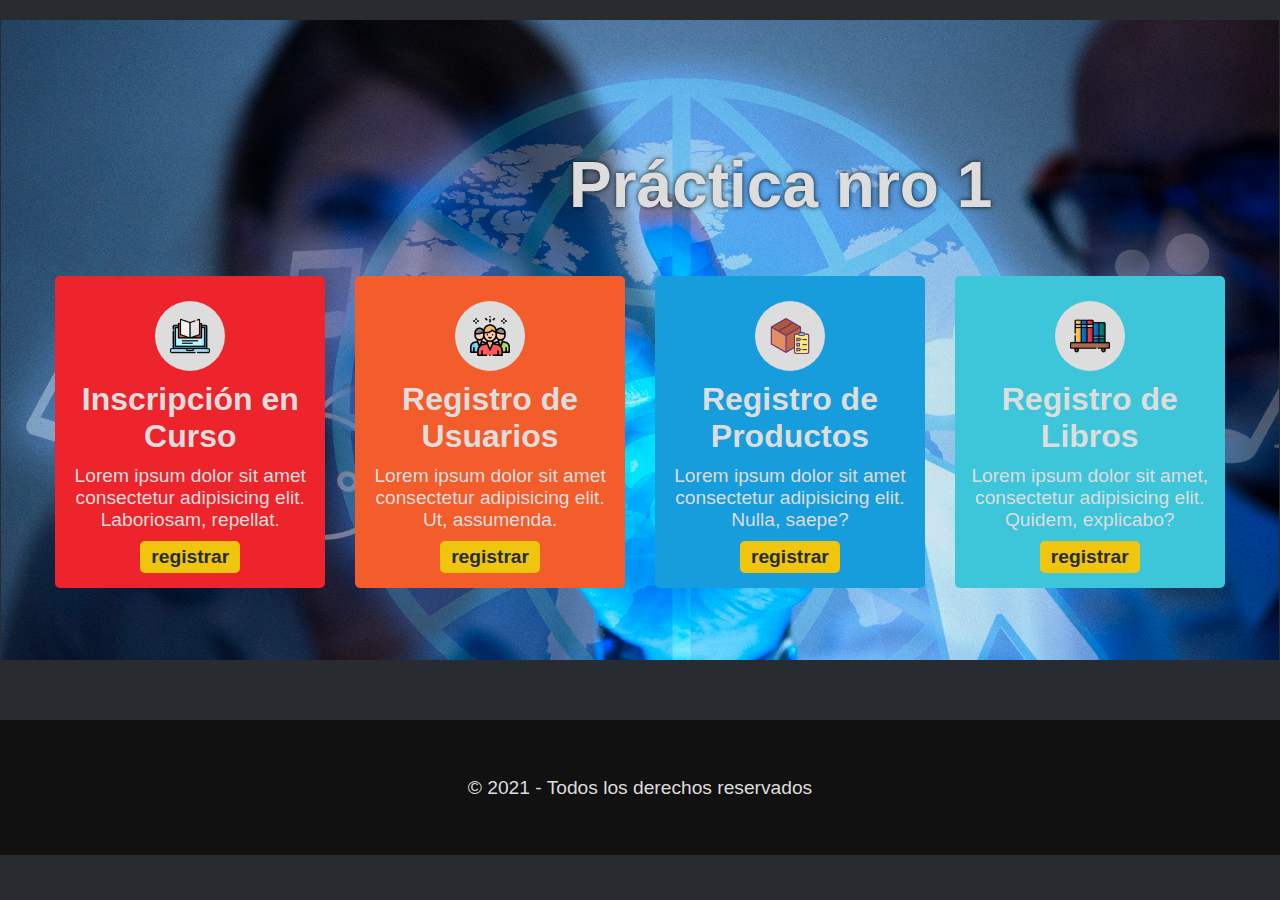
<file: src/main/webapp/index.html>
<!--<%@page contentType="text/html" pageEncoding="UTF-8"%>-->
<!DOCTYPE html>
<html lang="es">
    <head>
        <meta http-equiv="Content-Type" content="text/html; charset=UTF-8">
        <meta name="viewport" content="width=device-width, initial-scale=1.0">
        <link rel="stylesheet" href="css/styleGlobal.css">
        <link rel="stylesheet" href="css/style.css">
        <title>Inicio - Práctica 1</title>
    </head>
    <body>
        <section>
            <div class="principal">
                <h1 class="titulo">Práctica nro 1</h1>
            </div>
            <div class="contenedor">
                <div class="cont-menu fondo-rojo">
                    <div class="cont-menu-img">
                        <img src="recursos/imagenes/aprender-en-linea.png" alt="">
                    </div>
                    <h3>Inscripción en Curso</h3>
                    <p>Lorem ipsum dolor sit amet consectetur adipisicing elit. Laboriosam, repellat.</p>
                    <a href="formulario.html">registrar</a>
                </div>
                <div class="cont-menu fondo-naranja">
                    <div class="cont-menu-img">
                        <img src="recursos/imagenes/grupo.png" alt="">
                    </div>
                    <h3>Registro de Usuarios</h3>
                    <p>Lorem ipsum dolor sit amet consectetur adipisicing elit. Ut, assumenda.</p>
                    <a href="vista.html">registrar</a>
                </div>
                <div class="cont-menu fondo-azul">
                    <div class="cont-menu-img">
                        <img src="recursos/imagenes/caja.png" alt="">
                    </div>
                    <h3>Registro de Productos</h3>
                    <p>Lorem ipsum dolor sit amet consectetur adipisicing elit. Nulla, saepe?</p>
                    <a href="">registrar</a>
                </div>
                <div class="cont-menu fondo-celeste">
                    <div class="cont-menu-img">
                        <img src="recursos/imagenes/estante-para-libros.png" alt="">
                    </div>
                    <h3>Registro de Libros</h3>
                    <p>Lorem ipsum dolor sit amet, consectetur adipisicing elit. Quidem, explicabo?</p>
                    <a href="">registrar</a>
                </div>
            </div>
        </section>
        <footer>
            © 2021 - Todos los derechos reservados
        </footer>
    </body>
</html>
</file>
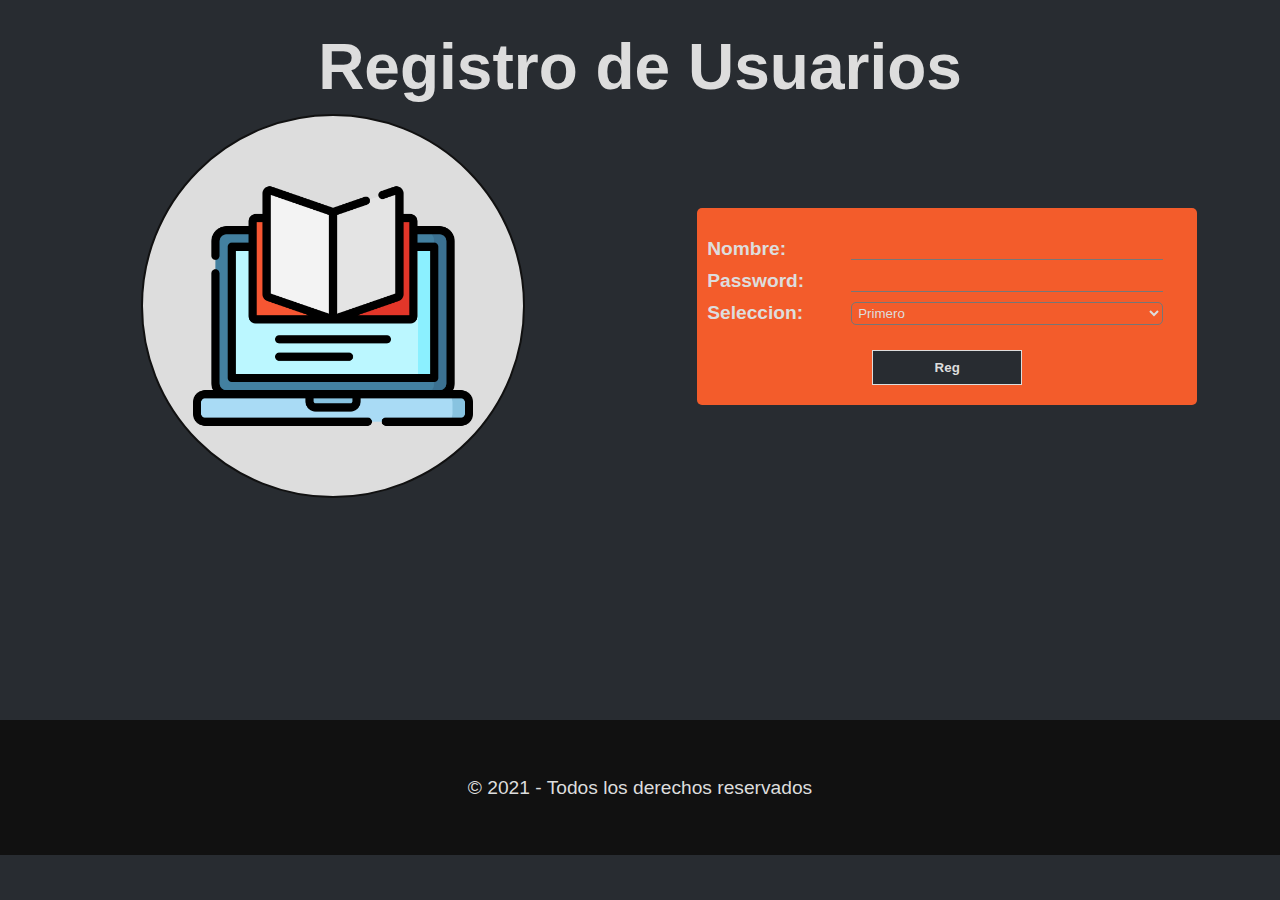
<file: target/practica_01-1.0-SNAPSHOT/formulario.html>
<!--<%@page contentType="text/html" pageEncoding="UTF-8"%>-->
<!DOCTYPE html>
<html lang="es">
    <head>
        <meta http-equiv="Content-Type" content="text/html; charset=UTF-8">
        <meta name="viewport" content="width=device-width, initial-scale=1.0">
        <link rel="stylesheet" href="css/styleGlobal.css">
        <link rel="stylesheet" href="css/style.css">
        <title>Inicio - Práctica 1</title>
    </head>
    <body>
        <section>
            <div class="contenedor-formulario">
                <h1 class="formulario-titulo">Registro de Usuarios</h1>
                <div class="formulario-logo"><img src="recursos/imagenes/aprender-en-linea.png" alt=""></div>
                <form action="" class="formulario fondo-naranja">
                    <div class="formulario-campos">
                        <label for="">Nombre:</label>
                        <input type="text" required>
                        <br>
                        <label for="">Password:</label>
                        <input type="password" required>
                        <br><!--
                        <label for="">Precio:</label>
                        <input type="number" required>
                        <br>
                        <label for="">Correo:</label>
                        <input type="email" required>
                        <br>
                        <label for="">Texto:</label>
                        <textarea name="" id="" rows="5" required></textarea>
                        <br>
                        <label for="">Medio:</label>
                        <div class="formulario-campos-radio">
                            <input type="radio" name="as" id=""> Hola <br>
                            <input type="radio" name="as" id=""> Nada
                        </div>
                        <br>-->
                        <label for="">Seleccion:</label>
                        <select name="" id="">
                            <option value="">Primero</option>
                            <option value="">Segundo</option>
                            <option value="">Tercero</option>
                        </select>
                    </div>
                    
                        <input class="boton" type="submit" value="Reg">
                    
                </form>
            </div>
        </section>
        <footer>
            © 2021 - Todos los derechos reservados
        </footer>
    </body>
</html>
</file>
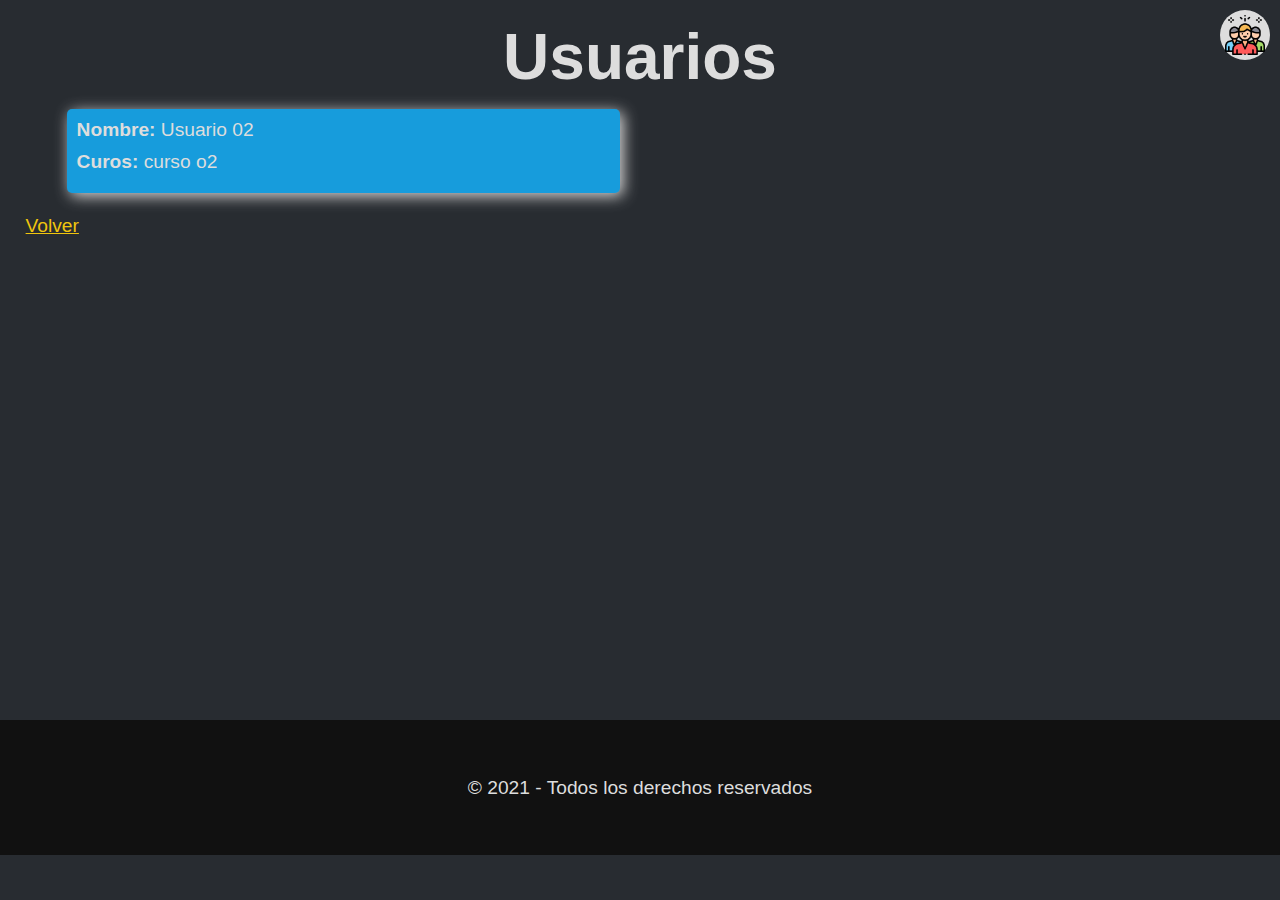
<file: target/practica_01-1.0-SNAPSHOT/vista.html>
<!--<%@page contentType="text/html" pageEncoding="UTF-8"%>-->
<!DOCTYPE html>
<html lang="es">
    <head>
        <meta http-equiv="Content-Type" content="text/html; charset=UTF-8">
        <meta name="viewport" content="width=device-width, initial-scale=1.0">
        <link rel="stylesheet" href="css/styleGlobal.css">
        <link rel="stylesheet" href="css/style.css">
        <title>Inicio - Práctica 1</title>
    </head>
    <body>
        <section>
            <h1 class="centro">Usuarios</h1>
            <div class="contenedor-lista-img"><img src="recursos/imagenes/grupo.png"></div>
            <div class="contenedor-lista">
                <div class="lista-detalle fondo-azul">
                    <p><b>Nombre: </b> Usuario 02</p>
                    <p><b>Curos: </b>curso o2</p>
                </div>
            </div>
            <br>
            <a href="./">Volver</a>
        </section>
        <footer>
            © 2021 - Todos los derechos reservados
        </footer>
    </body>
</html>
</file>
<file: src/main/webapp/css/styleGlobal.css>
:root {
    --color-oscuro: #282c31;
    --color-amarillo: #f0c50d;
    --color-azul: #179cdc;
    --color-celeste: #3dc5d9;
    --color-naranja: #f35c2b;
    --fondo-rojo: #ee242d;
    --color-blanco: #ddd;
    --color-negro: #111;
    --color-enlace: var(--color-amarillo);

    --tamanio-texto: 16px;
}

*, *::before, *::after {
    margin: 0;
    padding: 0;
    box-sizing: inherit;
}

html {
    box-sizing: border-box;
}

body {
    font-size: var(--tamanio-texto);
    background-color: var(--color-oscuro);
    color: var(--color-blanco);
    font-family:'Lucida Sans', 'Lucida Sans Regular', 'Lucida Grande', 'Lucida Sans Unicode', Geneva, Verdana, sans-serif;
}

a {
    color: var(--color-enlace);
}

footer {
    display: flex;
    height: 15vh;
    padding: 25px;
    background-color: var(--color-negro);
    justify-content: center;
    align-items: center;
    text-align: center;
}
h1 {
    font-size: 2.5rem;
}
h2 {
    font-size: 1.8rem;
}
h3 {
    font-size: 1.5rem;
}
h4 {
    font-size: 1rem;
}
h5 {
    font-size: .8rem;
}
section {
    overflow-x: hidden;
    padding: 20px 2%;
    min-height: 80vh;
}
p {
    margin-bottom: 10px;
}

@media screen and (min-width: 768px){
    h1 {
        font-size: 3rem;
    }
    h2 {
        font-size: 2.5rem;
    }
    h3 {
        font-size: 2rem;
    }
}

@media screen and (min-width: 1024px){
    body {
        font-size: 1.2rem;
    }
    h1 {
        font-size: 4rem;
    }
    h2 {
        font-size: 3rem;
    }
    h3 {
        font-size: 2rem;
    }
    h4 {
        font-size: 1.2rem;
    }
}
</file>
<file: src/main/webapp/css/style.css>
.ancho__90 { width: 90%; }
.contenedor {
    display: grid;
    grid-template-columns: 90%;
    grid-row-gap: 40px;
    justify-content: space-evenly;
}

.cont-menu {
    padding: 15px;
    border-radius: 5px;
    /*height: 290px;*/
}
.cont-menu > h3 {
    text-align: center;
    margin: 10px auto;
}
.cont-menu > .cont-menu-img {
    margin: 10px auto;
    width: 70px;
    height: 70px;
    padding: 15px;
    border-radius: 50%;
    background-color: var(--color-blanco);
}
.cont-menu-img > img {
    width: 100%;
    display: block;
}
.cont-menu > p {
    text-align: center;
}
.cont-menu > a {
    display: block;
    width: 100px;
    margin: auto;
    padding: 5px;
    background-color: var(--color-amarillo);
    border-radius: 5px;
    font-weight: bold;
    text-decoration: none;
    text-align: center;
    color: var(--color-oscuro);
}
.cont-menu > a:hover {
    box-shadow: 0px 0px 10px var(--color-blanco);
}

.fondo-azul { background-color: var(--color-azul); }
.fondo-amarillo { background-color:  var(--color-amarillo); }
.fondo-naranja { background-color: var(--color-naranja); }
.fondo-celeste { background-color: var(--color-celeste); }
.fondo-rojo { background-color: var(--fondo-rojo); }

.principal {
    width: calc(100% + 4%);
    margin-left: -2%;
    margin-bottom: -15vw;
    height: 50vw;
    background-image: url("../recursos/imagenes/business-people-using-internet.jpg");
    background-repeat: no-repeat;
    background-size: 100%;
}
.titulo {
    position: relative;
    top: 30%;
    right: 4%;
    width: 70%;
    margin-left: auto;
    text-align: center;
    text-shadow: 0px 0px 5px var(--color-negro);
}

.contenedor-formulario {
    position: relative;
    display: grid;
    justify-content: space-around;
    align-items: center;
    grid-template-columns: 90%;
    padding-top: 35px;
}

.formulario {
	width: 360px;
	margin: 5px auto;
	padding: 135px 10px 20px 10px;
    border-radius: 5px;
}
.formulario-titulo {
    position: absolute;
    top: 80px;
    /*left: 10%;
    right: 10%;*/
    width: 340px;
    margin: auto;
    text-align: center;
    color: var(--color-blanco);
}
.formulario-logo {
    position: absolute;
    top: 0;
    left: calc(50% - 40px);
    width: 80px;
    height: 80px;
    padding: 10px;
    border: 2px solid var(--color-negro);
    border-radius: 50%;
    background-color: var(--color-blanco);
}
.formulario-logo > img {
    width: 100%;
}
/* ****** inicio contenedor campo ******** */
.formulario-campos{
    display: grid;
    grid-template-columns: 30% 65%;
    grid-row-gap: 10px;
}
.formulario-campos > br {
    display: none;
}
.formulario-campos > label {
    font-weight: bold;
}
.formulario-campos > input , .formulario-campos > textarea{
    background-color: transparent;
    border: none;
    border-bottom: solid #777 1px;
    color: var(--color-blanco);
    outline: none;
    font-family: inherit;
}
.formulario-campos > input:focus , .formulario-campos > textarea:focus{
    border-color: var(--color-blanco);
}
.formulario-campos > select {
    border-radius: 5px;
    background: transparent;
    color: var(--color-blanco);
    outline: none;
    padding: 2px;
}
.formulario-campos > select:hover {
    border-color: var(--color-blanco);
}

.formulario-campos > select > option {
    background-color: var(--color-oscuro);
    color: var(--color-blanco);
}
.formulario-campos-radio {
    font-size: .8rem;
}
.boton{
    display: block;
    width: 150px;
    height: 35px;
    margin: 25px auto 0px auto;
    padding: 5px;
    background-color: var(--color-oscuro);
    color: var(--color-plomo);
    border: solid var(--color-blanco) 1px;
    cursor: pointer;
    transition: .3s ease;
    box-shadow: 0 50px var(--color-azul-oscuro) inset;
    font-weight: bold;
}
.boton:hover{
    box-shadow: 0 0 var(--color-blanco) inset;
    background-color: var(--color-negro);
}
.boton:focus{
    outline: none;
}
/* ******* fin contenedor campo ********** */

.contenedor-lista {
    display: grid;
    position: relative;
    grid-template-columns: 90%;
    grid-row-gap: 15px;
    justify-content: space-evenly;
    margin-top: 15px;
}
/*.contenedor-lista >*/ .contenedor-lista-img {
    position: absolute;
    top: 10px;
    right: 10px;
    width: 50px;
    height: 50px;
    padding: 5px;
    background-color: var(--color-blanco);
    border-radius: 50%;
}
/*.contenedor-lista >*/ .contenedor-lista-img > img {
    width: 100%;
}
.lista-detalle {
    padding: 10px;
    border-radius: 5px;
    box-shadow: 3px 3px 15px var(--color-blanco);
}
.centro {
    text-align: center;
}
@media screen and (min-width: 768px){ 
    .contenedor {
        grid-template-columns: 43% 43%;
    }
    .principal {
        margin-bottom: -25vw;
    }
    .titulo {
        top: 20%;
    }

    .formulario{
        padding-top: 150px;
    }

}

@media screen and (min-width: 1024px){
    .contenedor {
        grid-template-columns: 22% 22% 22% 22%;
    }
    .principal {
        margin-bottom: -30vw;
    }

    .contenedor-formulario {
        grid-template-columns: 45% 45%;
        padding-top: 0px;
        grid-row-gap: 20px;
    }
    .formulario-titulo {
        position: relative;
        top: 10px;
        left: 0;
        width: 80%;
        grid-column: 1/3;
    }
    .formulario-logo {
        position: relative;
        top: calc(50% - 15vw);
        left: calc(50% - 15vw);
        padding: 50px;
        width: 30vw;
        height: 30vw;
    }

    .formulario {
        padding-top: 30px;
        width: 500px;
        height:min-content;
    }

    .contenedor-lista{
        grid-template-columns: 45% 45%;
    }

}
</file>
<file: target/practica_01-1.0-SNAPSHOT/css/styleGlobal.css>
:root {
    --color-oscuro: #282c31;
    --color-amarillo: #f0c50d;
    --color-azul: #179cdc;
    --color-celeste: #3dc5d9;
    --color-naranja: #f35c2b;
    --fondo-rojo: #ee242d;
    --color-blanco: #ddd;
    --color-negro: #111;
    --color-enlace: var(--color-amarillo);

    --tamanio-texto: 16px;
}

*, *::before, *::after {
    margin: 0;
    padding: 0;
    box-sizing: inherit;
}

html {
    box-sizing: border-box;
}

body {
    font-size: var(--tamanio-texto);
    background-color: var(--color-oscuro);
    color: var(--color-blanco);
    font-family:'Lucida Sans', 'Lucida Sans Regular', 'Lucida Grande', 'Lucida Sans Unicode', Geneva, Verdana, sans-serif;
}

a {
    color: var(--color-enlace);
}

footer {
    display: flex;
    height: 15vh;
    padding: 25px;
    background-color: var(--color-negro);
    justify-content: center;
    align-items: center;
    text-align: center;
}
h1 {
    font-size: 2.5rem;
}
h2 {
    font-size: 1.8rem;
}
h3 {
    font-size: 1.5rem;
}
h4 {
    font-size: 1rem;
}
h5 {
    font-size: .8rem;
}
section {
    overflow-x: hidden;
    padding: 20px 2%;
    min-height: 80vh;
}
p {
    margin-bottom: 10px;
}

@media screen and (min-width: 768px){
    h1 {
        font-size: 3rem;
    }
    h2 {
        font-size: 2.5rem;
    }
    h3 {
        font-size: 2rem;
    }
}

@media screen and (min-width: 1024px){
    body {
        font-size: 1.2rem;
    }
    h1 {
        font-size: 4rem;
    }
    h2 {
        font-size: 3rem;
    }
    h3 {
        font-size: 2rem;
    }
    h4 {
        font-size: 1.2rem;
    }
}
</file>
<file: target/practica_01-1.0-SNAPSHOT/css/style.css>
.ancho__90 { width: 90%; }
.contenedor {
    display: grid;
    grid-template-columns: 90%;
    grid-row-gap: 40px;
    justify-content: space-evenly;
}

.cont-menu {
    padding: 15px;
    border-radius: 5px;
    /*height: 290px;*/
}
.cont-menu > h3 {
    text-align: center;
    margin: 10px auto;
}
.cont-menu > .cont-menu-img {
    margin: 10px auto;
    width: 70px;
    height: 70px;
    padding: 15px;
    border-radius: 50%;
    background-color: var(--color-blanco);
}
.cont-menu-img > img {
    width: 100%;
    display: block;
}
.cont-menu > p {
    text-align: center;
}
.cont-menu > a {
    display: block;
    width: 100px;
    margin: auto;
    padding: 5px;
    background-color: var(--color-amarillo);
    border-radius: 5px;
    font-weight: bold;
    text-decoration: none;
    text-align: center;
    color: var(--color-oscuro);
}
.cont-menu > a:hover {
    box-shadow: 0px 0px 10px var(--color-blanco);
}

.fondo-azul { background-color: var(--color-azul); }
.fondo-amarillo { background-color:  var(--color-amarillo); }
.fondo-naranja { background-color: var(--color-naranja); }
.fondo-celeste { background-color: var(--color-celeste); }
.fondo-rojo { background-color: var(--fondo-rojo); }

.principal {
    width: calc(100% + 4%);
    margin-left: -2%;
    margin-bottom: -15vw;
    height: 50vw;
    background-image: url("../recursos/imagenes/business-people-using-internet.jpg");
    background-repeat: no-repeat;
    background-size: 100%;
}
.titulo {
    position: relative;
    top: 30%;
    right: 4%;
    width: 70%;
    margin-left: auto;
    text-align: center;
    text-shadow: 0px 0px 5px var(--color-negro);
}

.contenedor-formulario {
    position: relative;
    display: grid;
    justify-content: space-around;
    align-items: center;
    grid-template-columns: 90%;
    padding-top: 35px;
}

.formulario {
	width: 360px;
	margin: 5px auto;
	padding: 135px 10px 20px 10px;
    border-radius: 5px;
}
.formulario-titulo {
    position: absolute;
    top: 80px;
    /*left: 10%;
    right: 10%;*/
    width: 340px;
    margin: auto;
    text-align: center;
    color: var(--color-blanco);
}
.formulario-logo {
    position: absolute;
    top: 0;
    left: calc(50% - 40px);
    width: 80px;
    height: 80px;
    padding: 10px;
    border: 2px solid var(--color-negro);
    border-radius: 50%;
    background-color: var(--color-blanco);
}
.formulario-logo > img {
    width: 100%;
}
/* ****** inicio contenedor campo ******** */
.formulario-campos{
    display: grid;
    grid-template-columns: 30% 65%;
    grid-row-gap: 10px;
}
.formulario-campos > br {
    display: none;
}
.formulario-campos > label {
    font-weight: bold;
}
.formulario-campos > input , .formulario-campos > textarea{
    background-color: transparent;
    border: none;
    border-bottom: solid #777 1px;
    color: var(--color-blanco);
    outline: none;
    font-family: inherit;
}
.formulario-campos > input:focus , .formulario-campos > textarea:focus{
    border-color: var(--color-blanco);
}
.formulario-campos > select {
    border-radius: 5px;
    background: transparent;
    color: var(--color-blanco);
    outline: none;
    padding: 2px;
}
.formulario-campos > select:hover {
    border-color: var(--color-blanco);
}

.formulario-campos > select > option {
    background-color: var(--color-oscuro);
    color: var(--color-blanco);
}
.formulario-campos-radio {
    font-size: .8rem;
}
.boton{
    display: block;
    width: 150px;
    height: 35px;
    margin: 25px auto 0px auto;
    padding: 5px;
    background-color: var(--color-oscuro);
    color: var(--color-plomo);
    border: solid var(--color-blanco) 1px;
    cursor: pointer;
    transition: .3s ease;
    box-shadow: 0 50px var(--color-azul-oscuro) inset;
    font-weight: bold;
}
.boton:hover{
    box-shadow: 0 0 var(--color-blanco) inset;
    background-color: var(--color-negro);
}
.boton:focus{
    outline: none;
}
/* ******* fin contenedor campo ********** */

.contenedor-lista {
    display: grid;
    position: relative;
    grid-template-columns: 90%;
    grid-row-gap: 15px;
    justify-content: space-evenly;
    margin-top: 15px;
}
/*.contenedor-lista >*/ .contenedor-lista-img {
    position: absolute;
    top: 10px;
    right: 10px;
    width: 50px;
    height: 50px;
    padding: 5px;
    background-color: var(--color-blanco);
    border-radius: 50%;
}
/*.contenedor-lista >*/ .contenedor-lista-img > img {
    width: 100%;
}
.lista-detalle {
    padding: 10px;
    border-radius: 5px;
    box-shadow: 3px 3px 15px var(--color-blanco);
}
.centro {
    text-align: center;
}
@media screen and (min-width: 768px){ 
    .contenedor {
        grid-template-columns: 43% 43%;
    }
    .principal {
        margin-bottom: -25vw;
    }
    .titulo {
        top: 20%;
    }

    .formulario{
        padding-top: 150px;
    }

}

@media screen and (min-width: 1024px){
    .contenedor {
        grid-template-columns: 22% 22% 22% 22%;
    }
    .principal {
        margin-bottom: -30vw;
    }

    .contenedor-formulario {
        grid-template-columns: 45% 45%;
        padding-top: 0px;
        grid-row-gap: 20px;
    }
    .formulario-titulo {
        position: relative;
        top: 10px;
        left: 0;
        width: 80%;
        grid-column: 1/3;
    }
    .formulario-logo {
        position: relative;
        top: calc(50% - 15vw);
        left: calc(50% - 15vw);
        padding: 50px;
        width: 30vw;
        height: 30vw;
    }

    .formulario {
        padding-top: 30px;
        width: 500px;
        height:min-content;
    }

    .contenedor-lista{
        grid-template-columns: 45% 45%;
    }

}
</file>
